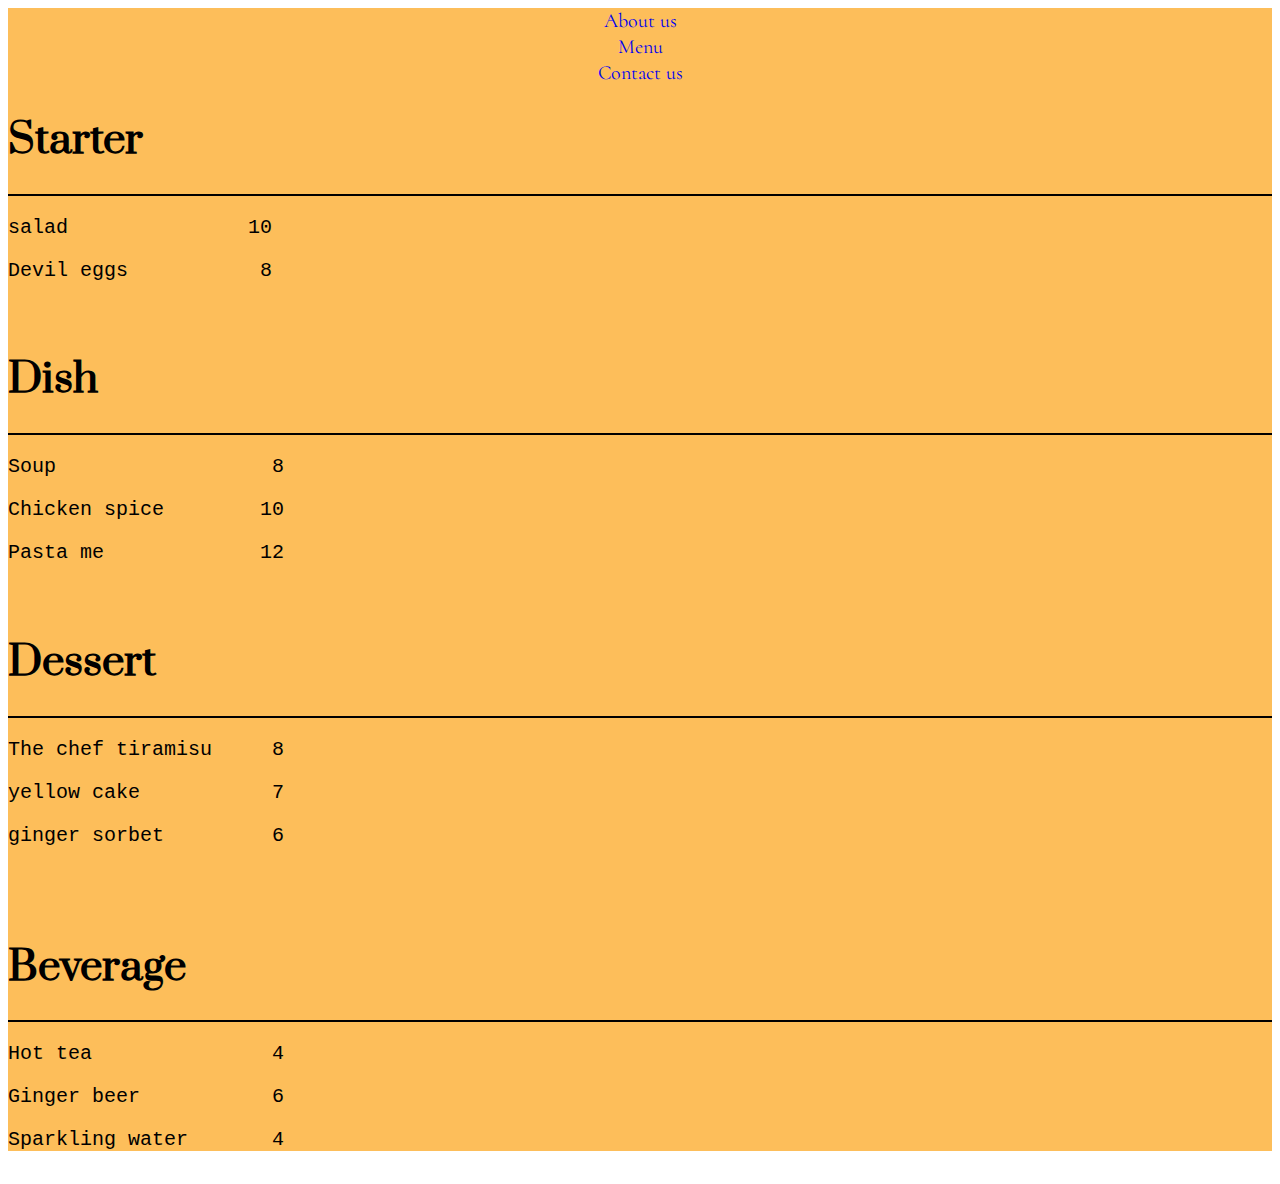
<file: menu.html>
<!DOCTYPE html>
<html lang="en">

<head>
    <link href="https://fonts.googleapis.com/css2?family=Cormorant&display=swap" rel="stylesheet">
    <link href="https://fonts.googleapis.com/css2?family=Prata&display=swap" rel="stylesheet">
    <meta charset="UTF-8" />
    <meta name="viewport" content="width=device-width, initial-scale=1.0" />
    <title>Auntie Ginger restaurant-menu</title>
    <link rel="stylesheet" href="style.css" />
</head>
<body>
<div class=menu-container>

    <nav class="nav">
        <ol class="menu">
            <li>
                <a href="index.html">About us</a></li>
            <li> <a href="index.html">Menu</a> </li>
            <li> <a href="index.html">Contact us</a></li>
        

        </ol>
    </nav>
    
    <div class=starter>
        <h1 id="bkg-salad">Starter</h1>
        <hr class="menu-line">
    <pre>salad               10</pre>
    <pre>Devil eggs           8</pre>
</div>
        <br>
    <div class="dish">
        <h1>Dish</h1>
        <hr class="menu-line">
    <pre>Soup                  8 </pre>
    <pre>Chicken spice        10</pre>
    <pre>Pasta me             12</pre></div>
        <br>
    <div class=dessert>
        <h1>Dessert</h1>
        <hr class="menu-line">
    
    <pre>The chef tiramisu     8 </pre>
    <pre>yellow cake           7 </pre>
    <pre>ginger sorbet         6</p>
            </div>
        

        <div class=drinks>
<h1>Beverage</h1>
<hr class="menu-line">

<pre>Hot tea               4</pre>
<pre>Ginger beer           6</pre>
<pre>Sparkling water       4</pre>
        </div>
</div>
        

    <script src="script.js"></script>
</body>
</file>
<file: style.css>
body {
  font-family: "Cormorant", serif;
  font-size: 20px;
  color: black;
  background-color: #ffffff;
}

.nav ol {
  margin: 0px;
  padding: 0;
  list-style: none;
}

.nav a {
  padding: 1px;
  display: block;
  text-align: center;
  text-decoration: none;
}

.nav.menu {
  display: flex;
  flex-direction: row;
  justify-content: center;
}

header {
  background-image: url(img/header-dish.jpg);
  background-size: cover;
  background-position: center;
  flex-direction: column;
  justify-content: center;
  align-items: center;
  height: 720px;
  font-size: 47px;
  text-align: center;
}
h1,
h2 {
  font-family: "Prata", serif;
}

iframe {
  border: 2px solid black;
}

.contact-container {
  background-image: url(img/table.jpg);
  background-size: cover;
  background-position: center;
  flex-direction: column;
  justify-content: center;
  align-items: center;
  height: 720px;
  font-size: 47px;
  text-align: center;
}

form {
  background-color: #ffffff;
  width: 400px;
  height: 500px;
  padding: 5px;
  border: 2px solid #000000;
  margin: 200px;
  display: block;
}

label {
  display: inline-block;
  width: 90px;
  text-align: right;
}

input,
textarea,
select {
  width: 300px;
  box-sizing: border-box;
  border: 2x solid black;
  margin: 2px;
}

textarea {
  vertical-align: top;
  height: 5;
}

button {
  padding: 15px 20px;
  border: 1px solid black;
  color: #ffffff;
  background-color: #000000;
  border-radius: 15px;
}
button:hover {
  color: #000000;
  background-color: transparent;
  cursor: pointer;
}

#btn-send {
  padding: 10px 50px;
  margin-top: 15px;
  margin-left: 100px;
}

footer {
  background-color: #ffffff;
}

i {
  cursor: pointer;
}

.open {
  font-size: 20px;
  text-align: center;
}
.menu-container {
  background-color: #fdbe5a;
}
.menu-line {
  background-color: black;
  color: black;
  height: 2px;
  border: 1 solid #fdbe5a;
  border: none;
}
</file>
